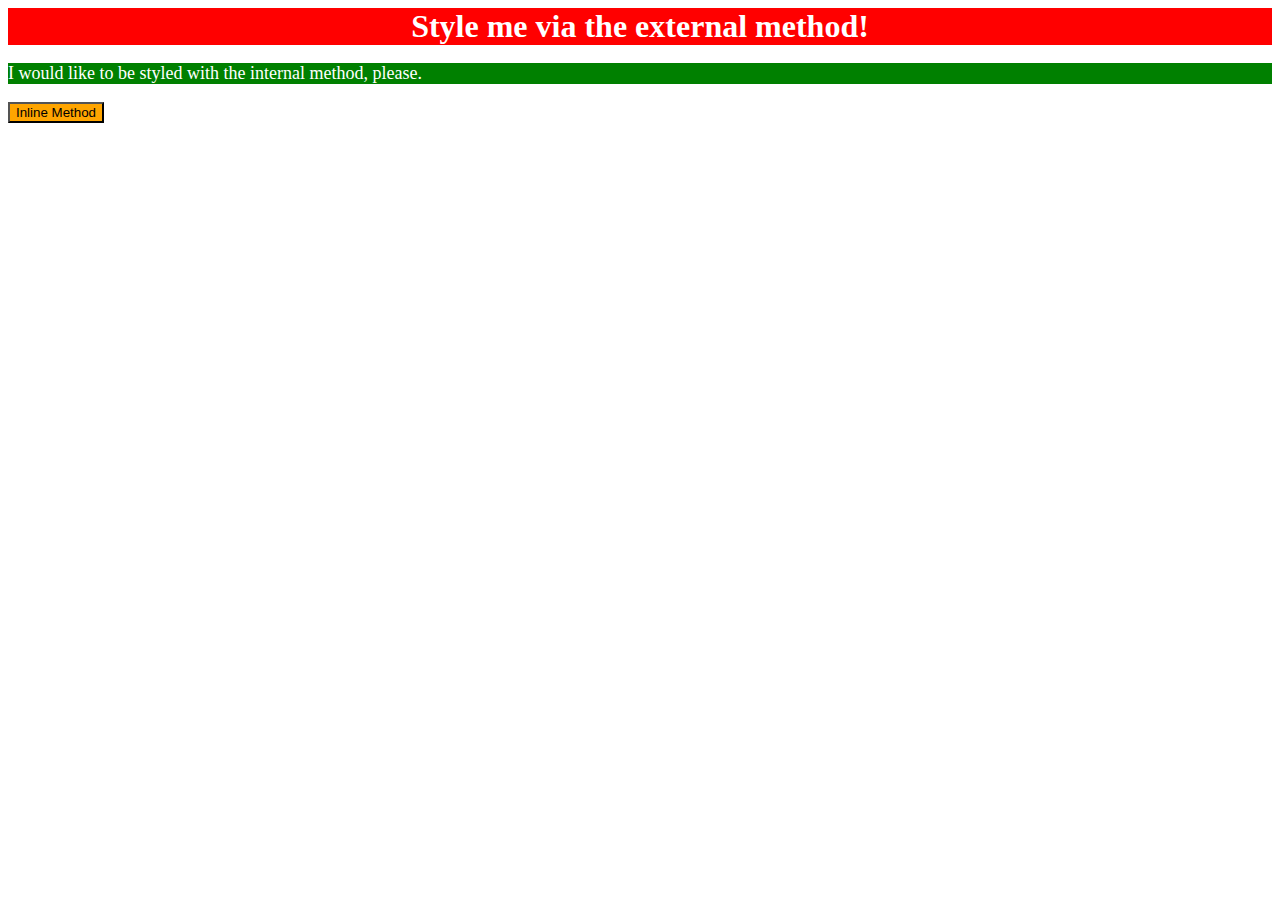
<file: foundations/intro-to-css/01-css-methods/index.html>
<!DOCTYPE html>
<html lang="en">
  <head>
    <meta charset="UTF-8" />
    <meta http-equiv="X-UA-Compatible" content="IE=edge" />
    <meta name="viewport" content="width=device-width, initial-scale=1.0" />
    <link rel="stylesheet" href="style.css" />
    <style>
      p {
        background-color: green;
        color: white;
        font-size: 18px;
      }
    </style>
    <title>Methods for Adding CSS</title>
  </head>
  <body>
    <div>Style me via the external method!</div>
    <p>I would like to be styled with the internal method, please.</p>
    <button style="background-color: orange; font-size: 18">
      Inline Method
    </button>
  </body>
</html>
</file>
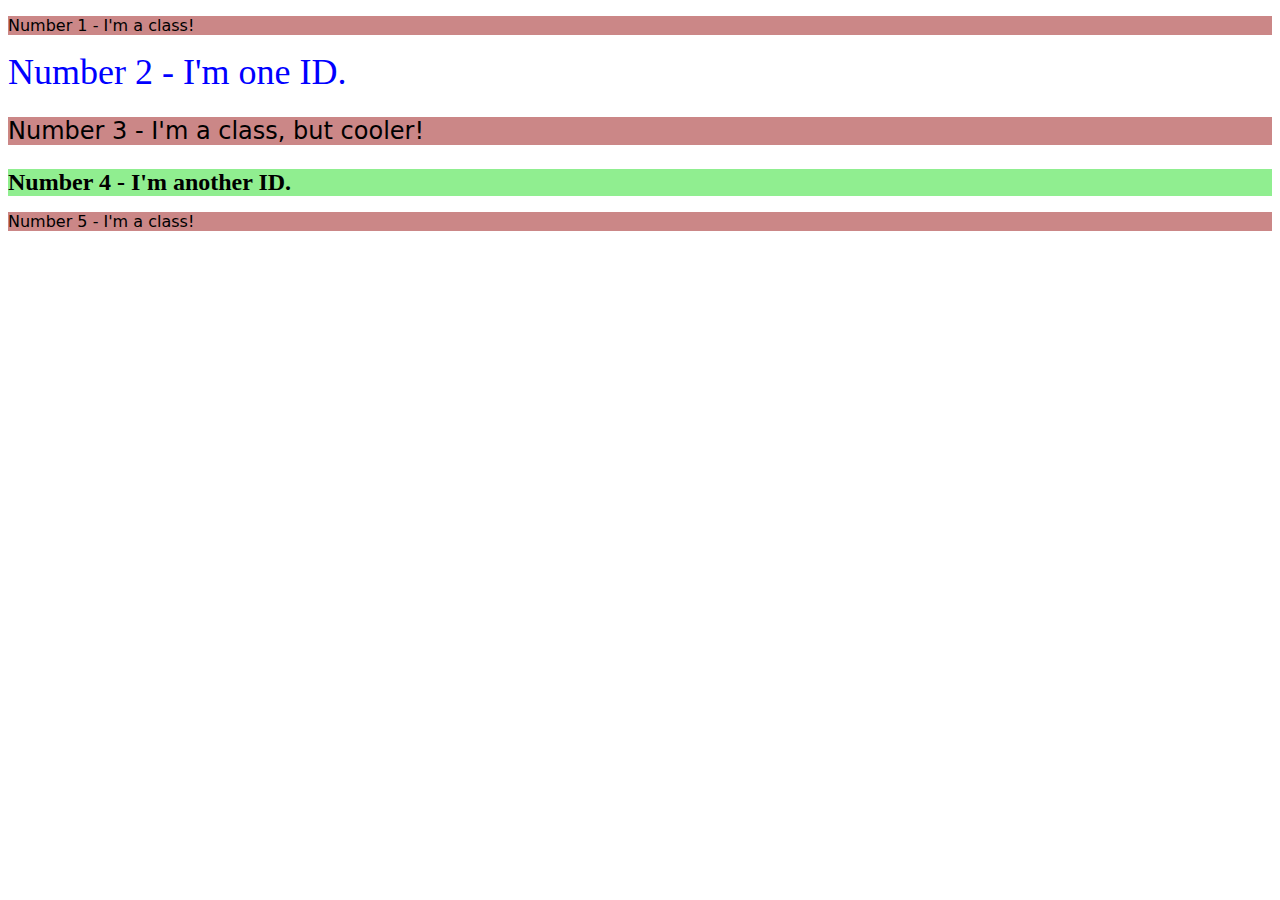
<file: foundations/intro-to-css/02-class-id-selectors/index.html>
<!DOCTYPE html>
<html lang="en">
  <head>
    <meta charset="UTF-8" />
    <meta http-equiv="X-UA-Compatible" content="IE=edge" />
    <meta name="viewport" content="width=device-width, initial-scale=1.0" />
    <title>Class and ID Selectors</title>
    <link rel="stylesheet" href="style.css" />
  </head>
  <body>
    <p class="para">Number 1 - I'm a class!</p>
    <div id="one">Number 2 - I'm one ID.</div>
    <p class="para cooler fonts">Number 3 - I'm a class, but cooler!</p>
    <div id="two" class="fonts">Number 4 - I'm another ID.</div>
    <p class="para">Number 5 - I'm a class!</p>
  </body>
</html>
</file>
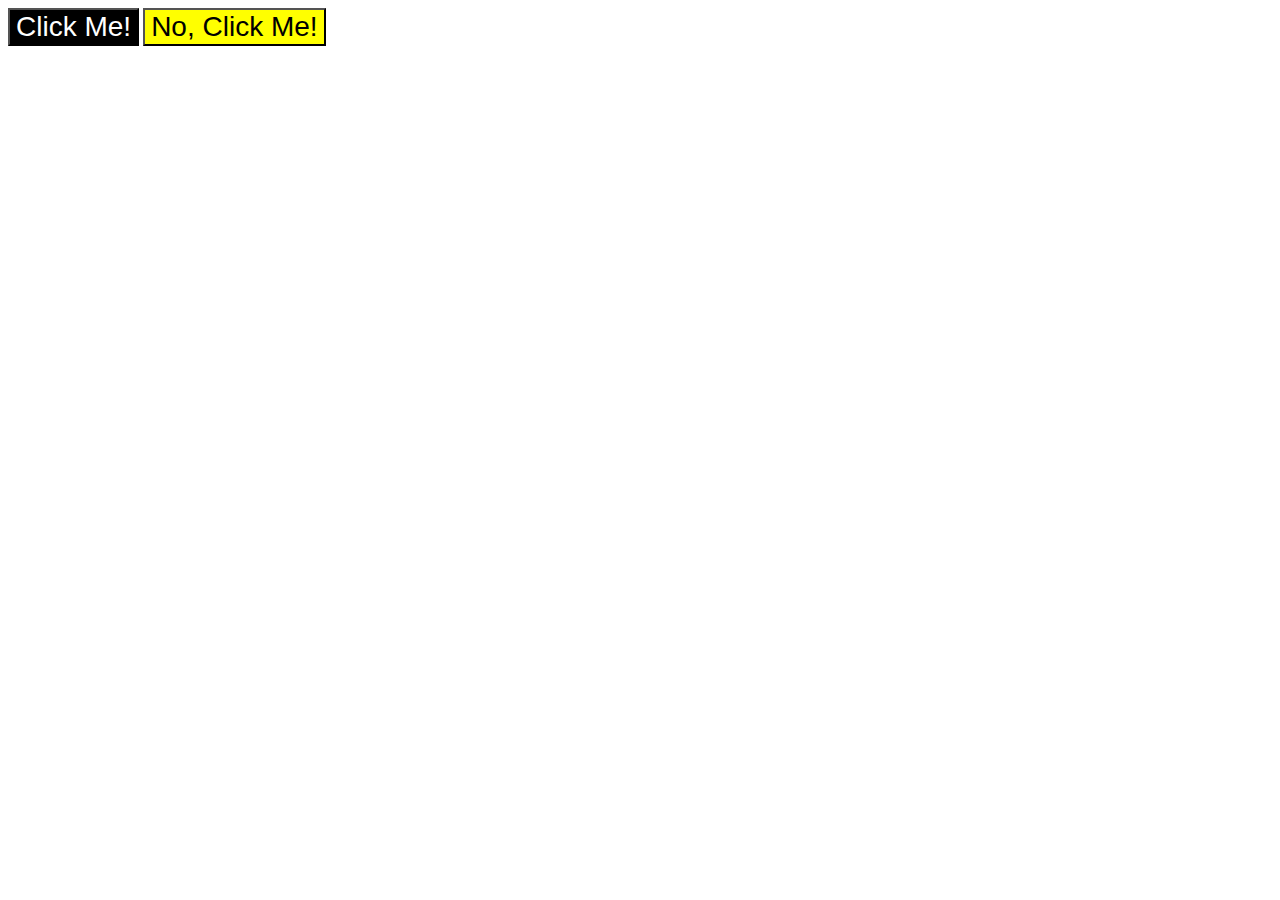
<file: foundations/intro-to-css/03-grouping-selectors/index.html>
<!DOCTYPE html>
<html lang="en">
  <head>
    <meta charset="UTF-8" />
    <meta http-equiv="X-UA-Compatible" content="IE=edge" />
    <meta name="viewport" content="width=device-width, initial-scale=1.0" />
    <title>Grouping Selectors</title>
    <link rel="stylesheet" href="style.css" />
  </head>
  <body>
    <button class="black">Click Me!</button>
    <button class="white">No, Click Me!</button>
  </body>
</html>
</file>
<file: foundations/intro-to-css/01-css-methods/style.css>
div{
    background-color: red;
    color:white;
    font-size: 32px;
    text-align: center;
    font-weight: bold;
}
</file>
<file: foundations/intro-to-css/02-class-id-selectors/style.css>
.para{
    background-color: rgb(203, 135, 135);
    font-family: Verdana, "DejaVu Sans", sans-serif;
}
#one{
    color: blue;
    font-size: 36px;
}
.fonts{
    font-size: 24px;
}
#two{
    background-color: lightgreen;
    font-weight: bold;
}
</file>
<file: foundations/intro-to-css/03-grouping-selectors/style.css>
.black,
.white{
    font-size: 28px;
    font-family: Helvetica, 'Times New Roman', sans-serif;
}
.black{
    background-color: black;
    color:white;
}
.white{
    background-color: yellow;
}
</file>
